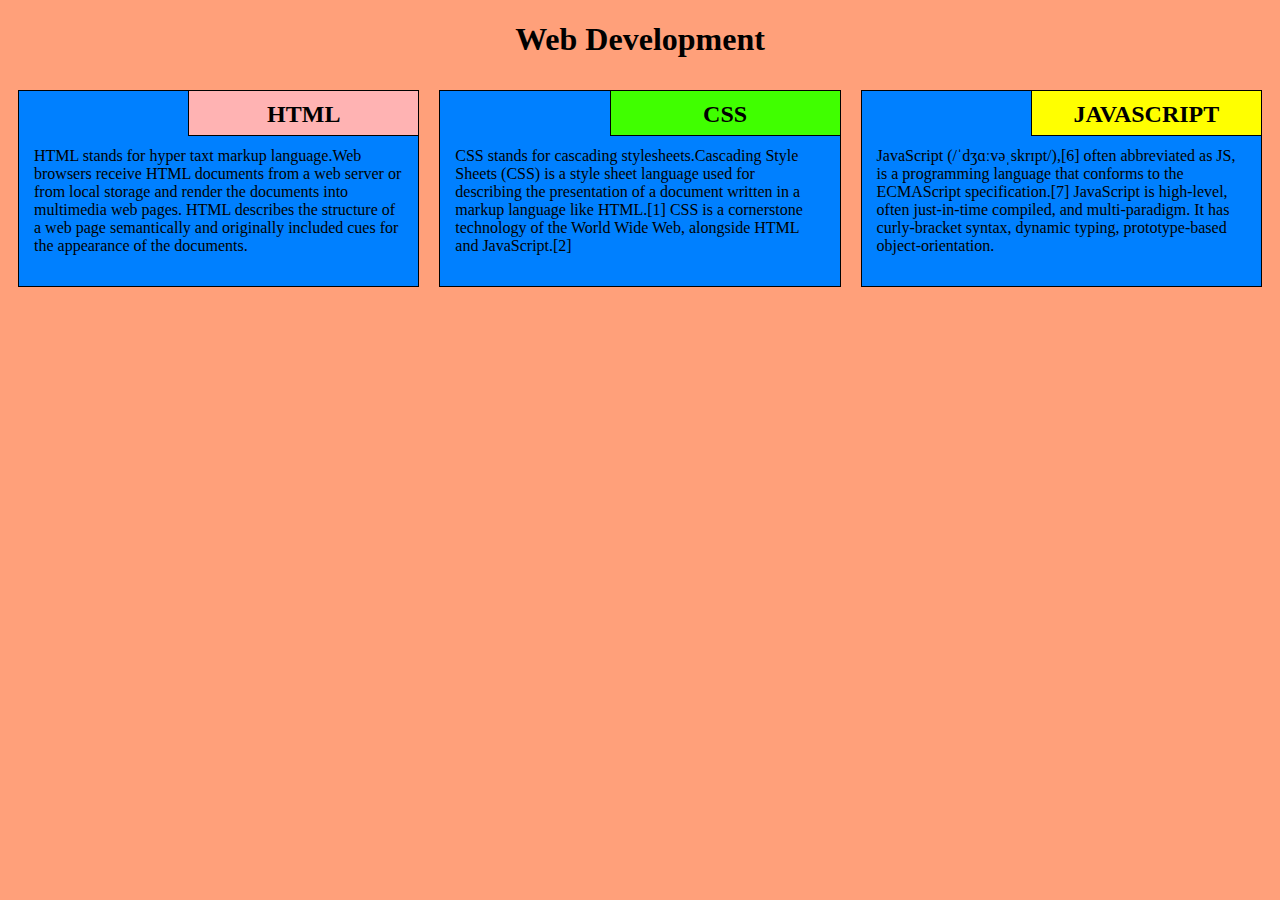
<file: module2-solution/index.html>
<!DOCTYPE html>
<html lang="en">
<head>
	<meta charset="utf-8">
	<meta name="viewport" content="width=device-width,initial-scale=1">
	<title>Module 2 assignment solution</title>
	<link rel="stylesheet" href="style.css">
</head>

<body>
	<h1> Web Development </h1>
	<div class="row">
		<div class="col-lg-4 col-md-6 col-sm-12">
			<section class="HTML">
				<h2>HTML</h2>
				<p>
					HTML stands for hyper taxt markup language.Web browsers receive HTML documents from a web server or from local storage and render the documents into multimedia web pages. HTML describes the structure of a web page semantically and originally included cues for the appearance of the documents.
</section>
</div>
<div class="col-lg-4 col-md-6 col-sm-12">
	<section class="CSS">
		<h2>CSS</h2>
		<p>
			CSS stands for cascading stylesheets.Cascading Style Sheets (CSS) is a style sheet language used for describing the presentation of a document written in a markup language like HTML.[1] CSS is a cornerstone technology of the World Wide Web, alongside HTML and JavaScript.[2]
</p>
</section>
</div>
<div class="col-lg-4 col-md-6 col-sm-12">
	<section class="JAVASCRIPT">
		<h2>JAVASCRIPT</h2>
		<p>JavaScript (/ˈdʒɑːvəˌskrɪpt/),[6] often abbreviated as JS, is a programming language that conforms to the ECMAScript specification.[7] JavaScript is high-level, often just-in-time compiled, and multi-paradigm. It has curly-bracket syntax, dynamic typing, prototype-based object-orientation.

</p>
</section>
</div>
</div>
</body>
</html>
</file>
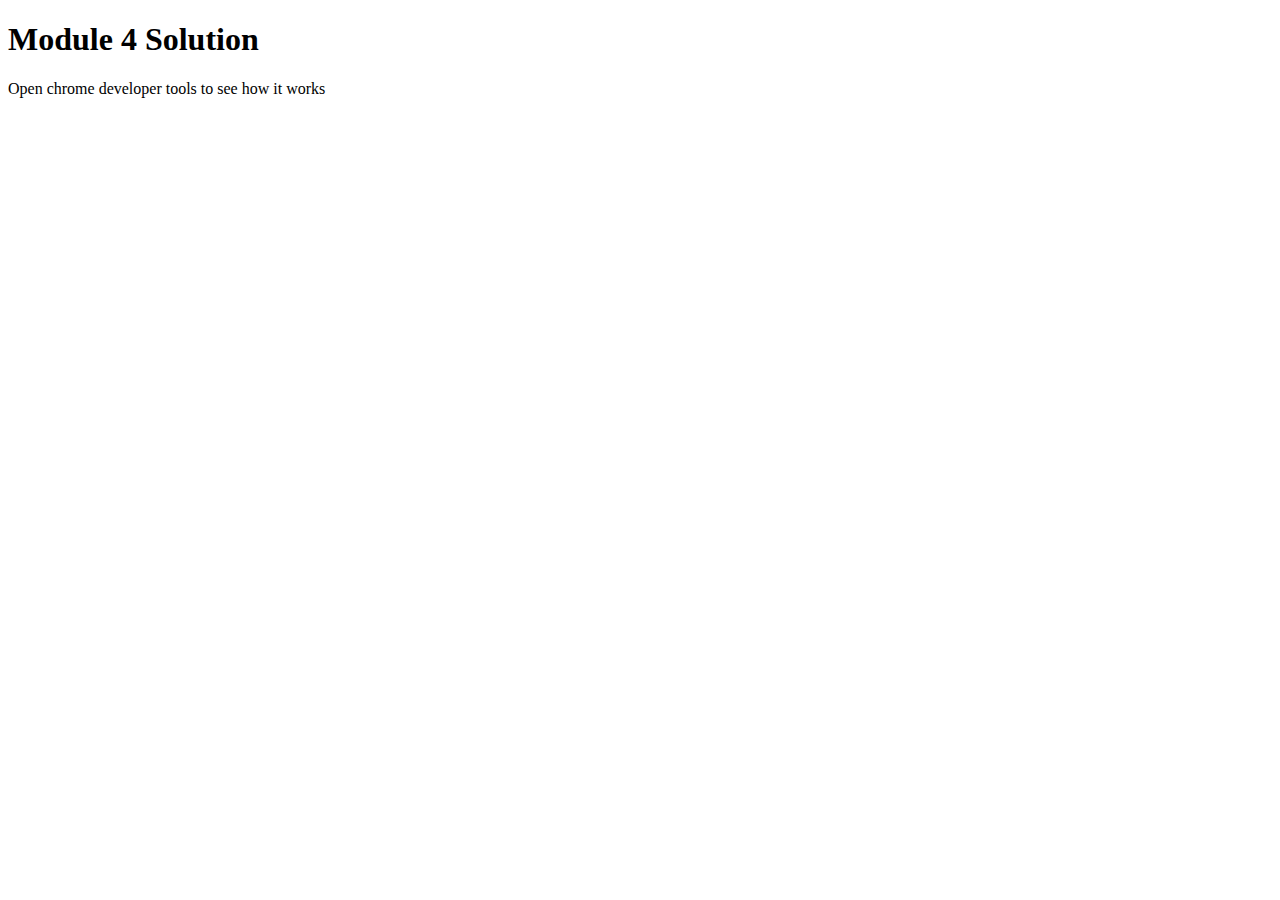
<file: module4-solution/index.html>
<!DOCTYPE html>
<html>

<head>
    <meta charset="utf-8">
    <title>Module 4 Solution</title>
    <script src="SpeakHello.js"></script>
    <script src="SpeakGoodBye.js"></script>
    <script src="script.js"></script>
</head>

<body>
    <h1>Module 4 Solution</h1>
    <p>Open chrome developer tools to see how it works</p>
</body>

</html>
</file>
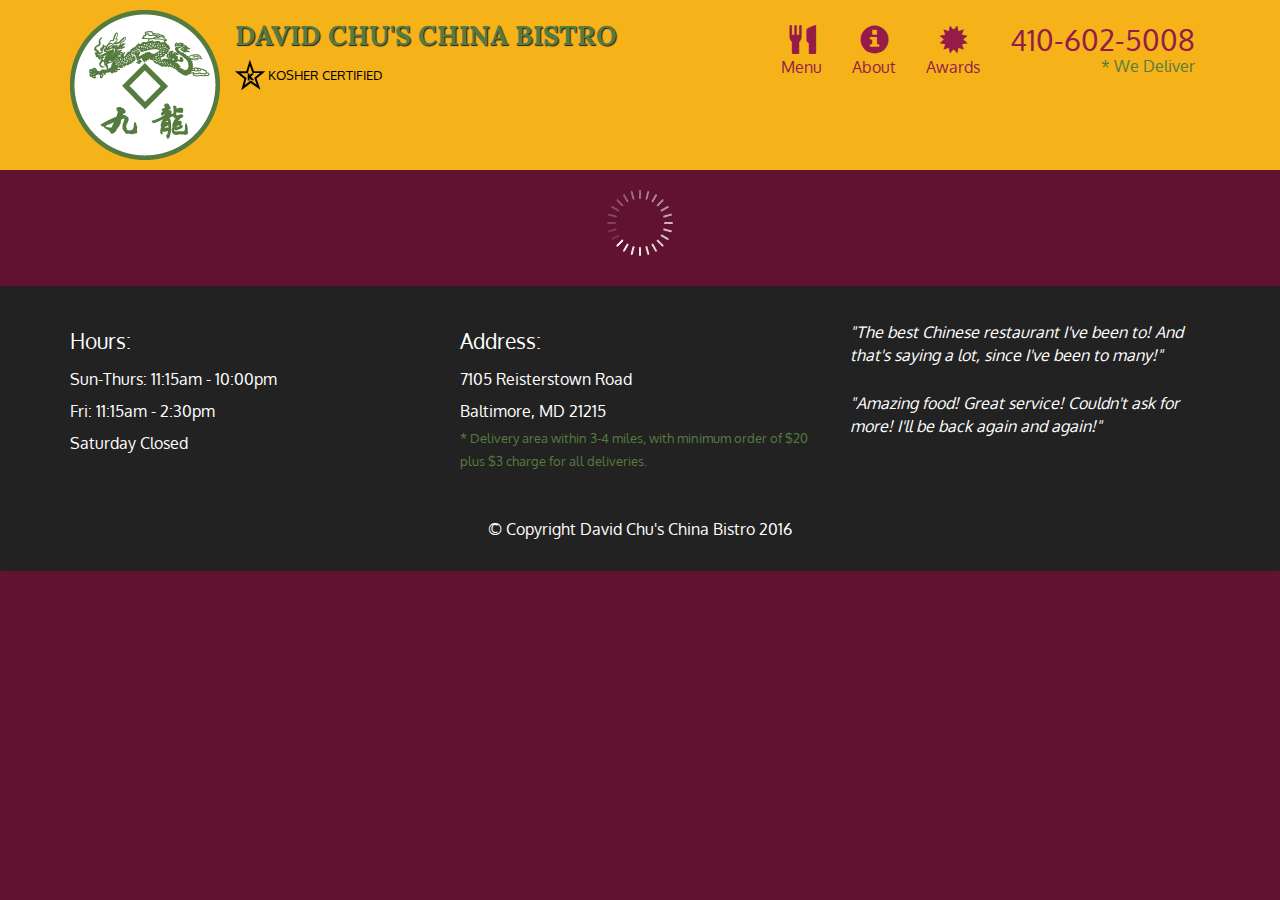
<file: module5-solution/index.html>
<!doctype html>
<html lang="en">
  <head>
    <meta charset="utf-8">
    <meta http-equiv="X-UA-Compatible" content="IE=edge">
    <meta name="viewport" content="width=device-width, initial-scale=1">
    <title>David Chu's China Bistro</title>
    <link rel="stylesheet" href="css/bootstrap.min.css">
    <link rel="stylesheet" href="css/styles.css">
    <link href='https://fonts.googleapis.com/css?family=Oxygen:400,300,700' rel='stylesheet' type='text/css'>
    <link href='https://fonts.googleapis.com/css?family=Lora' rel='stylesheet' type='text/css'>
  </head>
<body>
  <header>
    <nav id="header-nav" class="navbar navbar-default">
      <div class="container">
        <div class="navbar-header">
          <a href="index.html" class="pull-left visible-md visible-lg">
            <div id="logo-img" alt="Logo image"></div>
          </a>

          <div class="navbar-brand">
            <a href="index.html"><h1>David Chu's China Bistro</h1></a>
            <p>
              <img src="images/star-k-logo.png" alt="Kosher certification">
              <span>Kosher Certified</span>
            </p>
          </div>

          <button id="navbarToggle" type="button" class="navbar-toggle collapsed" data-toggle="collapse" data-target="#collapsable-nav" aria-expanded="false">
            <span class="sr-only">Toggle navigation</span>
            <span class="icon-bar"></span>
            <span class="icon-bar"></span>
            <span class="icon-bar"></span>
          </button>
        </div>
        
        <div id="collapsable-nav" class="collapse navbar-collapse">
           <ul id="nav-list" class="nav navbar-nav navbar-right">
            <li id="navHomeButton" class="visible-xs active">
              <a href="index.html">
                <span class="glyphicon glyphicon-home"></span> Home</a>
            </li>
            <li id="navMenuButton">
              <a href="#" onclick="$dc.loadMenuCategories();">
                <span class="glyphicon glyphicon-cutlery"></span><br class="hidden-xs"> Menu</a>
            </li>
            <li>
              <a href="#">
                <span class="glyphicon glyphicon-info-sign"></span><br class="hidden-xs"> About</a>
            </li>
            <li>
              <a href="#">
                <span class="glyphicon glyphicon-certificate"></span><br class="hidden-xs"> Awards</a>
            </li>
            <li id="phone" class="hidden-xs">
              <a href="tel:410-602-5008">
                <span>410-602-5008</span></a><div>* We Deliver</div>
            </li>
          </ul><!-- #nav-list -->
        </div><!-- .collapse .navbar-collapse -->
      </div><!-- .container -->
    </nav><!-- #header-nav -->
  </header>

  <div id="call-btn" class="visible-xs">
    <a class="btn" href="tel:410-602-5008">
    <span class="glyphicon glyphicon-earphone"></span>
    410-602-5008
    </a>
  </div>
  <div id="xs-deliver" class="text-center visible-xs">* We Deliver</div>

  <div id="main-content" class="container"></div>

  <footer class="panel-footer">
    <div class="container">
      <div class="row">
        <section id="hours" class="col-sm-4">
          <span>Hours:</span><br>
          Sun-Thurs: 11:15am - 10:00pm<br>
          Fri: 11:15am - 2:30pm<br>
          Saturday Closed
          <hr class="visible-xs">
        </section>
        <section id="address" class="col-sm-4">
          <span>Address:</span><br>
          7105 Reisterstown Road<br>
          Baltimore, MD 21215
          <p>* Delivery area within 3-4 miles, with minimum order of $20 plus $3 charge for all deliveries.</p>
          <hr class="visible-xs">
        </section>
        <section id="testimonials" class="col-sm-4">
          <p>"The best Chinese restaurant I've been to! And that's saying a lot, since I've been to many!"</p>
          <p>"Amazing food! Great service! Couldn't ask for more! I'll be back again and again!"</p>
        </section>
      </div>
      <div class="text-center">&copy; Copyright David Chu's China Bistro 2016</div>
    </div>
  </footer>

  <!-- jQuery (Bootstrap JS plugins depend on it) -->
  <script src="js/jquery-2.1.4.min.js"></script>
  <script src="js/bootstrap.min.js"></script>
  <script src="js/ajax-utils.js"></script>
  <script src="js/script.js"></script>
</body>
</html>
</file>
<file: module2-solution/style.css>
* {
    box-sizing: border-box;
}

body {
    background-color: #FFA07A;
}

h1 {
    text-align: center;
    color: black;
}

section {
    border: 1px solid black;
    background-color: #0080ff;
    margin: 10px;
}

section>h2 {
    float: right;
    border-bottom: 1px solid black;
    border-left: 1px solid black;
    margin: 0;
    width: 230px;
    text-align: center;
    font-size: 24px;
    font-weight: bold;
    height: 45px;
    padding-top: 10px;
}

section.HTML>h2 {
    background-color: #ffb3b3;
}

section.CSS>h2 {
    background-color: #40ff00;
}

section.JAVASCRIPT>h2 {
    background-color: #ffff00;
}

section>p {
    padding: 40px 15px 15px 15px;
}

.row {
    width: 100%;
}


/* Desktop view options */

@media (min-width: 992px) {
    .col-lg-1, .col-lg-2, .col-lg-3, .col-lg-4, .col-lg-5, .col-lg-6, .col-lg-7, .col-lg-8, .col-lg-9, .col-lg-10, .col-lg-11, .col-lg-12 {
        float: left;
    }
    .col-lg-1 {
        width: 8.33%;
    }
    .col-lg-2 {
        width: 16.66%;
    }
    .col-lg-3 {
        width: 25%;
    }
    .col-lg-4 {
        width: 33.33%;
    }
    .col-lg-5 {
        width: 41.66%;
    }
    .col-lg-6 {
        width: 50%;
    }
    .col-lg-7 {
        width: 58.33%;
    }
    .col-lg-8 {
        width: 66.66%;
    }
    .col-lg-9 {
        width: 74.99%;
    }
    .col-lg-10 {
        width: 83.33%;
    }
    .col-lg-11 {
        width: 91.66%;
    }
    .col-lg-12 {
        width: 100%;
    }
}


/* Tablet view options */

@media (min-width: 768px) and (max-width: 991px) {
    .col-md-1, .col-md-2, .col-md-3, .col-md-4, .col-md-5, .col-md-6, .col-md-7, .col-md-8, .col-md-9, .col-md-10, .col-md-11, .col-md-12 {
        float: left;
    }
    .col-md-1 {
        width: 8.33%;
    }
    .col-md-2 {
        width: 16.66%;
    }
    .col-md-3 {
        width: 25%;
    }
    .col-md-4 {
        width: 33.33%;
    }
    .col-md-5 {
        width: 41.66%;
    }
    .col-md-6 {
        width: 50%;
    }
    .col-md-7 {
        width: 58.33%;
    }
    .col-md-8 {
        width: 66.66%;
    }
    .col-md-9 {
        width: 74.99%;
    }
    .col-md-10 {
        width: 83.33%;
    }
    .col-md-11 {
        width: 91.66%;
    }
    .col-md-12 {
        width: 100%;
    }
}


/* Mobile view options */

@media (max-width: 767px) {
    .col-sm-1, .col-sm-2, .col-sm-3, .col-sm-4, .col-sm-5, .col-sm-6, .col-sm-7, .col-sm-8, .col-sm-9, .col-sm-10, .col-sm-11, .col-sm-12 {
        float: left;
    }
    .col-sm-1 {
        width: 8.33%;
    }
    .col-sm-2 {
        width: 16.66%;
    }
    .col-sm-3 {
        width: 25%;
    }
    .col-sm-4 {
        width: 33.33%;
    }
    .col-sm-5 {
        width: 41.66%;
    }
    .col-sm-6 {
        width: 50%;
    }
    .col-sm-7 {
        width: 58.33%;
    }
    .col-sm-8 {
        width: 66.66%;
    }
    .col-sm-9 {
        width: 74.99%;
    }
    .col-sm-10 {
        width: 83.33%;
    }
    .col-sm-11 {
        width: 91.66%;
    }
    .col-sm-12 {
        width: 100%;
    }
}
</file>
<file: module5-solution/css/styles.css>
body {
  font-size: 16px;
  color: #fff;
  background-color: #61122f;
  font-family: 'Oxygen', sans-serif;
}

/** HEADER **/
#header-nav {
  background-color: #f6b319;
  border-radius: 0;
  border: 0;
}

#logo-img {
  background: url('../images/restaurant-logo_large.png') no-repeat;
  width: 150px;
  height: 150px;
  margin: 10px 15px 10px 0;
}

.navbar-brand {
  padding-top: 25px;
}
.navbar-brand h1 { /* Restaurant name */
  font-family: 'Lora', serif;
  color: #557c3e;
  font-size: 1.5em;
  text-transform: uppercase;
  font-weight: bold;
  text-shadow: 1px 1px 1px #222;
  margin-top: 0;
  margin-bottom: 0;
  line-height: .75;
}
.navbar-brand a:hover, .navbar-brand a:focus {
  text-decoration: none;
}
.navbar-brand p { /* Kosher cert */
  color: #000;
  text-transform: uppercase;
  font-size: .7em;
  margin-top: 15px;
}
.navbar-brand p span { /* Star-K */
  vertical-align: middle;
}

#nav-list {
  margin-top: 10px;
}
#nav-list a {
  color: #951C49;
  text-align: center;
}
#nav-list a:hover {
  background: #E7E7E7;
}
#nav-list a span {
  font-size: 1.8em;
}

#phone {
  margin-top: 5px;
}
#phone a { /* Phone number */
  text-align: right;
  padding-bottom: 0;
}
#phone div { /* We Deliver */
  color: #557c3e;
  text-align: right;
  padding-right: 15px;
}

.navbar-header button.navbar-toggle, .navbar-header .icon-bar {
  border: 1px solid #61122f;
}
.navbar-header button.navbar-toggle {
  clear: both;
  margin-top: -30px;
}
/* END HEADER */

/* FOOTER */
.panel-footer {
  margin-top: 30px;
  padding-top: 35px;
  padding-bottom: 30px;
  background-color: #222;
  border-top: 0;
}
.panel-footer div.row {
  margin-bottom: 35px;
}
#hours, #address {
  line-height: 2;
}
#hours > span, #address > span {
  font-size: 1.3em;
}
#address p {
  color: #557c3e;
  font-size: .8em;
  line-height: 1.8;
}
#testimonials {
  font-style: italic;
}
#testimonials p:nth-child(2) {
  margin-top: 25px;
}
/* END FOOTER */



/* HOME PAGE */
.container .jumbotron {
  box-shadow: 0 0 50px #3F0C1F;
  border: 2px solid #3F0C1F;
}

#menu-tile, #specials-tile, #map-tile {
  height: 250px;
  width: 100%;
  margin-bottom: 15px;
  position: relative;
  border: 2px solid #3F0C1F;
  overflow: hidden;
}
#menu-tile:hover, #specials-tile:hover, #map-tile:hover {
  box-shadow: 0 1px 5px 1px #cccccc;
}
#menu-tile {
  background: url('../images/menu-tile.jpg') no-repeat;
  background-position: center;
}
#specials-tile {
  background: url('../images/specials-tile.jpg') no-repeat;
  background-position: center;
}
#menu-tile span, #specials-tile span, #map-tile span {
  position: absolute;
  bottom: 0;
  right: 0;
  width: 100%;
  text-align: center;
  font-size: 1.6em;
  text-transform: uppercase;
  background-color: #000;
  color: #fff;
  opacity: .8;
}
/* END HOME PAGE */

/* MENU CATEGORIES PAGE */
.category-tile { 
  position: relative;
  border: 2px solid #3F0C1F;
  overflow: hidden;
  width: 200px;
  height: 200px;
  margin: 0 auto 15px;
}
.category-tile span {
  position: absolute;
  bottom: 0;
  right: 0;
  width: 100%;
  text-align: center;
  font-size: 1.2em;
  text-transform: uppercase;
  background-color: #000;
  color: #fff;
  opacity: .8;
}
.category-tile:hover {
  box-shadow: 0 1px 5px 1px #cccccc;
}

#menu-categories-title + div {
  margin-bottom: 50px;
}
/* END MENU CATEGORIES PAGE */

/* SINGLE CATEGORY PAGE */
.menu-item-tile {
  margin-bottom: 25px;
}
.menu-item-tile hr {
  width: 80%;
}
.menu-item-tile .menu-item-price {
  font-size: 1.1em;
  text-align: right;
  margin-top: -15px;
  margin-right: -15px;
}
.menu-item-tile .menu-item-price span {
  font-size: .6em;
}
.menu-item-photo {
  position: relative;
  border: 2px solid #3F0C1F; 
  overflow: hidden;
  padding: 0;
  margin-right: -15px;
  margin-left: auto;
  margin-bottom: 20px;
  max-width: 250px;
}
.menu-item-photo div {
  position: absolute;
  bottom: 0;
  right: 0;
  width: 80px;
  background-color: #557c3e;
  text-align: center;
}
.menu-item-description {
  padding-right: 30px;
}
h3.menu-item-title {
  margin: 0 0 10px;
}
.menu-item-details {
  font-size: .9em;
  font-style: italic;
}
/* END SINGLE CATEGORY PAGE */


/********** Large devices only **********/
@media (min-width: 1200px) {
  .container .jumbotron {
    background: url('../images/jumbotron_1200.jpg') no-repeat;
    height: 675px;
  }
}

/********** Medium devices only **********/
@media (min-width: 992px) and (max-width: 1199px) {
  /* Header */
  #logo-img {
    background: url('../images/restaurant-logo_medium.png') no-repeat;
    width: 100px;
    height: 100px;
    margin: 5px 5px 5px 0;
  }
  /* End Header */

  /* Home Page */
  .container .jumbotron {
    background: url('../images/jumbotron_992.jpg') no-repeat;
    height: 558px;
  }
  /* End Home Page */
}

/********** Small devices only **********/
@media (min-width: 768px) and (max-width: 991px) {
  /* Home Page */
  .container .jumbotron {
    background: url('../images/jumbotron_768.jpg') no-repeat;
    height: 432px;
  }
  /* End Home Page */
}

/********** Extra small devices only **********/
@media (max-width: 767px) {
  /* Header */
  .navbar-brand {
    padding-top: 10px;
    height: 80px;
  }
  .navbar-brand h1 { /* Restaurant name */
    padding-top: 10px;
    font-size: 5vw; /* 1vw = 1% of viewport width */
  }
  .navbar-brand p { /* Kosher cert */
    font-size: .6em;
    margin-top: 12px;
  }
  .navbar-brand p img { /* Star-K */
    height: 20px;
  }

  #collapsable-nav a { /* Collapsed nav menu text */
    font-size: 1.2em;
  }
  #collapsable-nav a span { /* Collapsed nav menu glyph */
    font-size: 1em;
    margin-right: 5px;
  }

  #call-btn > a {
    font-size: 1.5em;
    display: block;
    margin: 0 20px;
    padding: 10px;
    border: 2px solid #fff;
    background-color: #f6b319;
    color: #951c49;
  }
  #xs-deliver {
    margin-top: 5px;
    font-size: .7em;
    letter-spacing: .1em;
    text-transform: uppercase;
  }
  /* End Header */

  /* Footer */
  .panel-footer section {
    margin-bottom: 30px;
    text-align: center;
  }
  .panel-footer section:nth-child(3) {
    margin-bottom: 0; /* margin already exists on the whole row */
  }
  .panel-footer section hr {
    width: 50%;
  }
  /* End Footer */

  /* Home Page */
  .container .jumbotron {
    margin-top: 30px;
    padding: 0;
  }
  #menu-tile, #specials-tile {
    width: 360px;
    margin: 0 auto 15px;
  }

  .menu-item-photo {
    margin-right: auto;
  }
  .menu-item-tile .menu-item-price {
    text-align: center;
  }
  .menu-item-description {
    text-align: center;;
  }
}


/********** Super extra small devices Only :-) (e.g., iPhone 4) **********/
@media (max-width: 479px) {
  /* Header */
  .navbar-brand h1 { /* Restaurant name */
    padding-top: 5px;
    font-size: 6vw;
  }
  /* End Header */
  
  /* Home page */
  #menu-tile, #specials-tile {
    width: 280px;
    margin: 0 auto 15px;
  }

  .col-xxs-12 {
    position: relative;
    min-height: 1px;
    padding-right: 15px;
    padding-left: 15px;
    float: left;
    width: 100%;
  }
}
</file>
